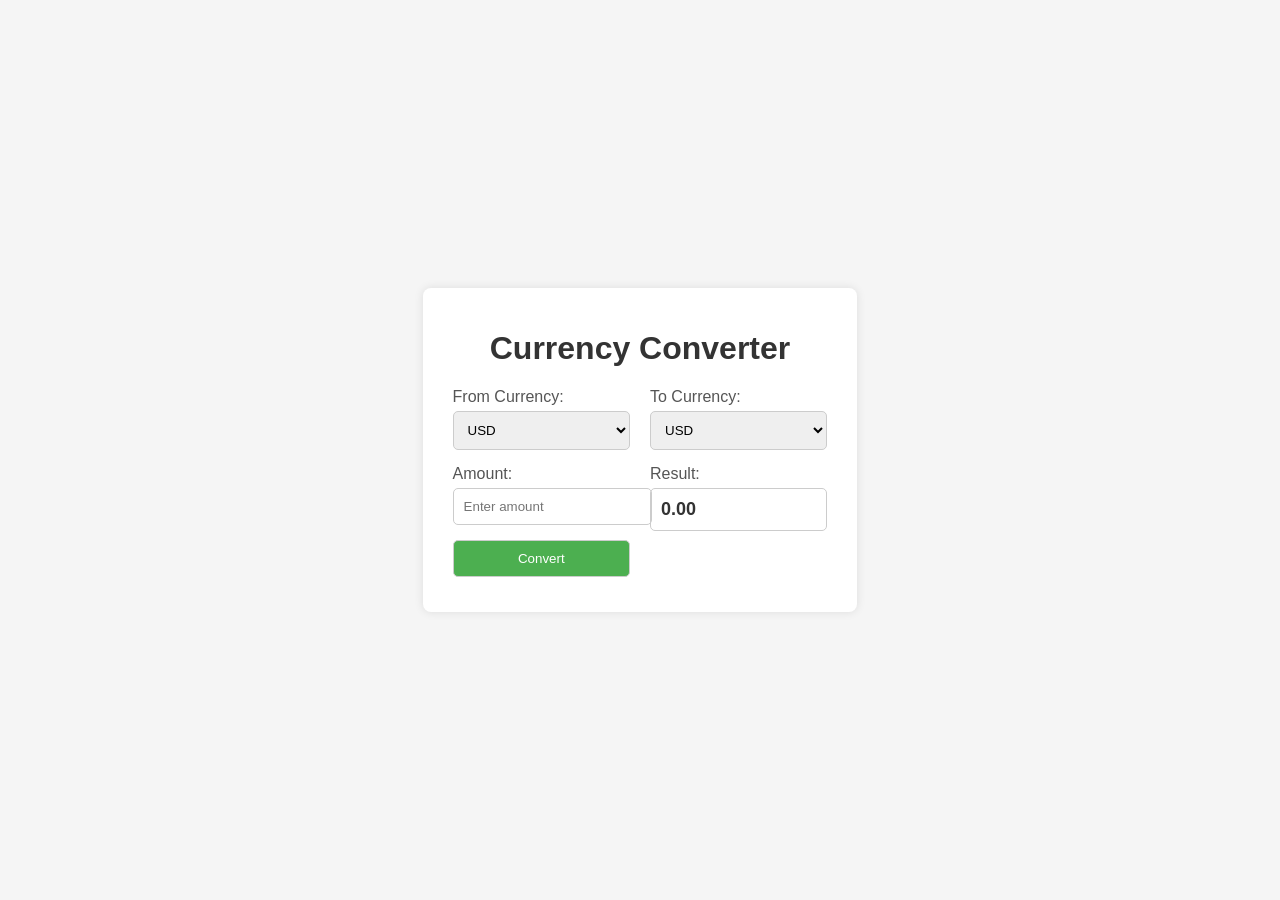
<file: page1/index.html>
<!DOCTYPE html>
<html lang="en">
<head>
    <meta charset="UTF-8">
    <meta name="viewport" content="width=device-width, initial-scale=1.0">
    <title>Currency Converter</title>
    <link rel="stylesheet" href="styles.css">
</head>
<body>
    <div class="container">
        <h1>Currency Converter</h1>
        <div class="converter">
            <div class="input-section">
                <label for="fromCurrency">From Currency:</label>
                <select id="fromCurrency">
                    <!-- Add currency options dynamically -->
                </select>
                <label for="amount">Amount:</label>
                <input type="number" id="amount" placeholder="Enter amount">
                <button onclick="convertCurrency()">Convert</button>
            </div>
            <div class="result-section">
                <label for="toCurrency">To Currency:</label>
                <select id="toCurrency">
                    <!-- Add currency options dynamically -->
                </select>
                <label for="result">Result:</label>
                <div id="result">0.00</div>
            </div>
        </div>
    </div>
    <script src="app.js"></script>
</body>
</html>
</file>
<file: page1/styles.css>
body {
    font-family: 'Arial', sans-serif;
    background-color: #f5f5f5;
    margin: 0;
    display: flex;
    align-items: center;
    justify-content: center;
    height: 100vh;
}

.container {
    background-color: #fff;
    border-radius: 8px;
    box-shadow: 0 0 10px rgba(0, 0, 0, 0.1);
    padding: 20px;
}

h1 {
    text-align: center;
    color: #333;
}

.converter {
    display: flex;
    justify-content: space-between;
}

.input-section,
.result-section {
    flex: 1;
    margin: 0 10px;
}

label {
    display: block;
    margin-bottom: 5px;
    color: #555;
}

select,
input,
button {
    width: 100%;
    padding: 10px;
    margin-bottom: 15px;
    border: 1px solid #ccc;
    border-radius: 5px;
}

button {
    background-color: #4caf50;
    color: #fff;
    cursor: pointer;
}

button:hover {
    background-color: #45a049;
}

#result {
    font-size: 18px;
    font-weight: bold;
    color: #333;
    padding: 10px;
    border: 1px solid #ccc;
    border-radius: 5px;
}
</file>
